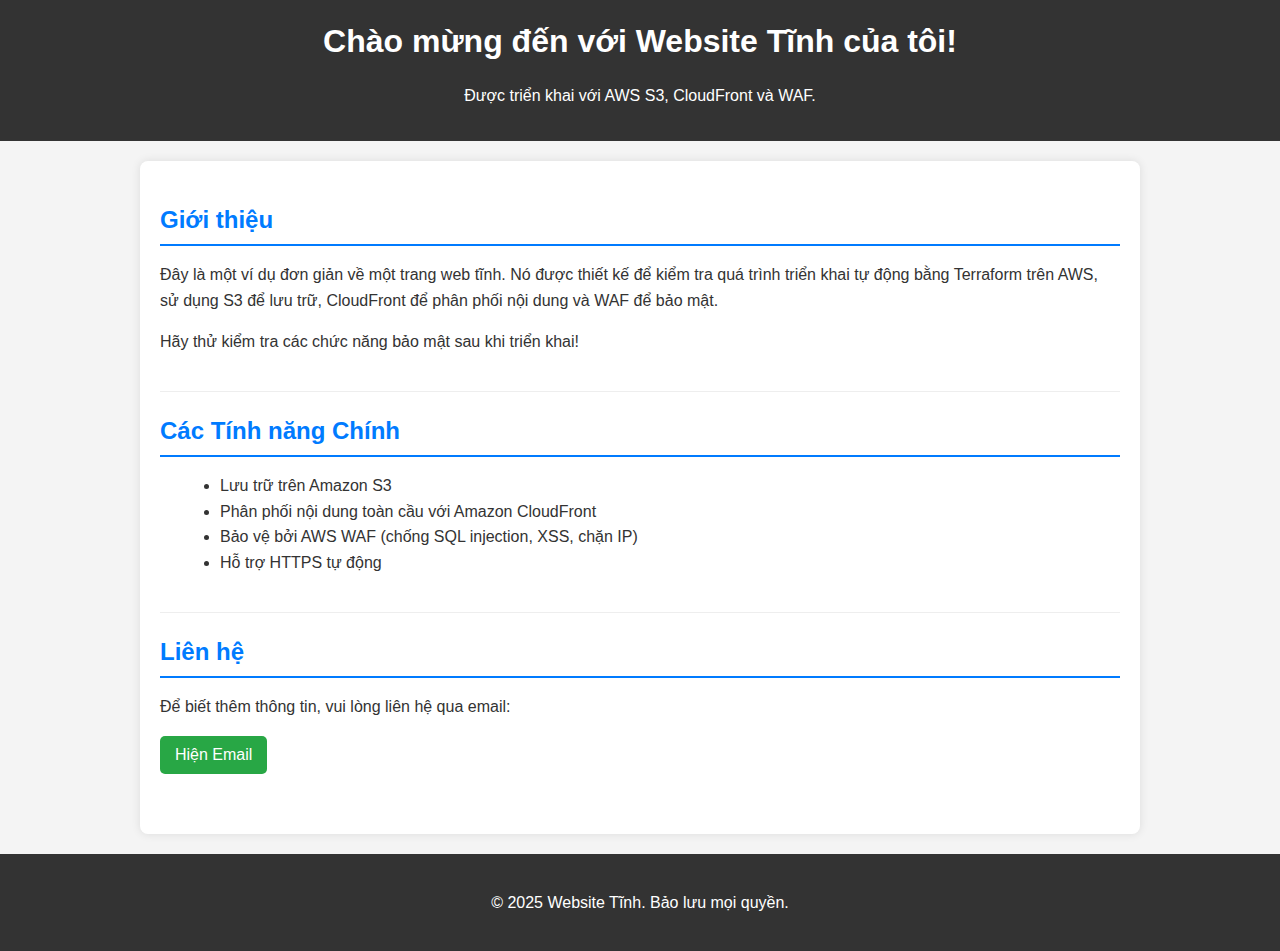
<file: index.html>
<!DOCTYPE html>
<html lang="vi">
<head>
    <meta charset="UTF-8">
    <meta name="viewport" content="width=device-width, initial-scale=1.0">
    <title>Website Tĩnh của Tôi</title>
    <link rel="stylesheet" href="style.css">
</head>
<body>
    <header>
        <h1>Chào mừng đến với Website Tĩnh của tôi!</h1>
        <p>Được triển khai với AWS S3, CloudFront và WAF.</p>
    </header>

    <main>
        <section class="about">
            <h2>Giới thiệu</h2>
            <p>Đây là một ví dụ đơn giản về một trang web tĩnh. Nó được thiết kế để kiểm tra quá trình triển khai tự động bằng Terraform trên AWS, sử dụng S3 để lưu trữ, CloudFront để phân phối nội dung và WAF để bảo mật.</p>
            <p>Hãy thử kiểm tra các chức năng bảo mật sau khi triển khai!</p>
        </section>

        <section class="features">
            <h2>Các Tính năng Chính</h2>
            <ul>
                <li>Lưu trữ trên Amazon S3</li>
                <li>Phân phối nội dung toàn cầu với Amazon CloudFront</li>
                <li>Bảo vệ bởi AWS WAF (chống SQL injection, XSS, chặn IP)</li>
                <li>Hỗ trợ HTTPS tự động</li>
            </ul>
        </section>

        <section class="contact">
            <h2>Liên hệ</h2>
            <p>Để biết thêm thông tin, vui lòng liên hệ qua email: <span id="contact-email"></span></p>
            <button id="show-email-btn">Hiện Email</button>
        </section>
    </main>

    <footer>
        <p>&copy; 2025 Website Tĩnh. Bảo lưu mọi quyền.</p>
    </footer>

    <script src="script.js"></script>
</body>
</html>
</file>
<file: style.css>
body {
    font-family: Arial, sans-serif;
    line-height: 1.6;
    margin: 0;
    padding: 0;
    background: #f4f4f4;
    color: #333;
    display: flex;
    flex-direction: column;
    min-height: 100vh;
}

header {
    background: #333;
    color: #fff;
    padding: 1rem 0;
    text-align: center;
}

header h1 {
    margin: 0;
}

main {
    padding: 20px;
    max-width: 960px;
    margin: 20px auto;
    background: #fff;
    border-radius: 8px;
    box-shadow: 0 0 10px rgba(0, 0, 0, 0.1);
    flex-grow: 1;
}

section {
    margin-bottom: 20px;
    padding-bottom: 20px;
    border-bottom: 1px solid #eee;
}

section:last-child {
    border-bottom: none;
}

h2 {
    color: #007bff;
    border-bottom: 2px solid #007bff;
    padding-bottom: 5px;
    margin-bottom: 15px;
}

ul {
    list-style: disc;
    margin-left: 20px;
}

button {
    background-color: #28a745;
    color: white;
    padding: 10px 15px;
    border: none;
    border-radius: 5px;
    cursor: pointer;
    font-size: 1rem;
    transition: background-color 0.3s ease;
}

button:hover {
    background-color: #218838;
}

footer {
    text-align: center;
    padding: 20px;
    background: #333;
    color: #fff;
    margin-top: auto;
}
</file>
